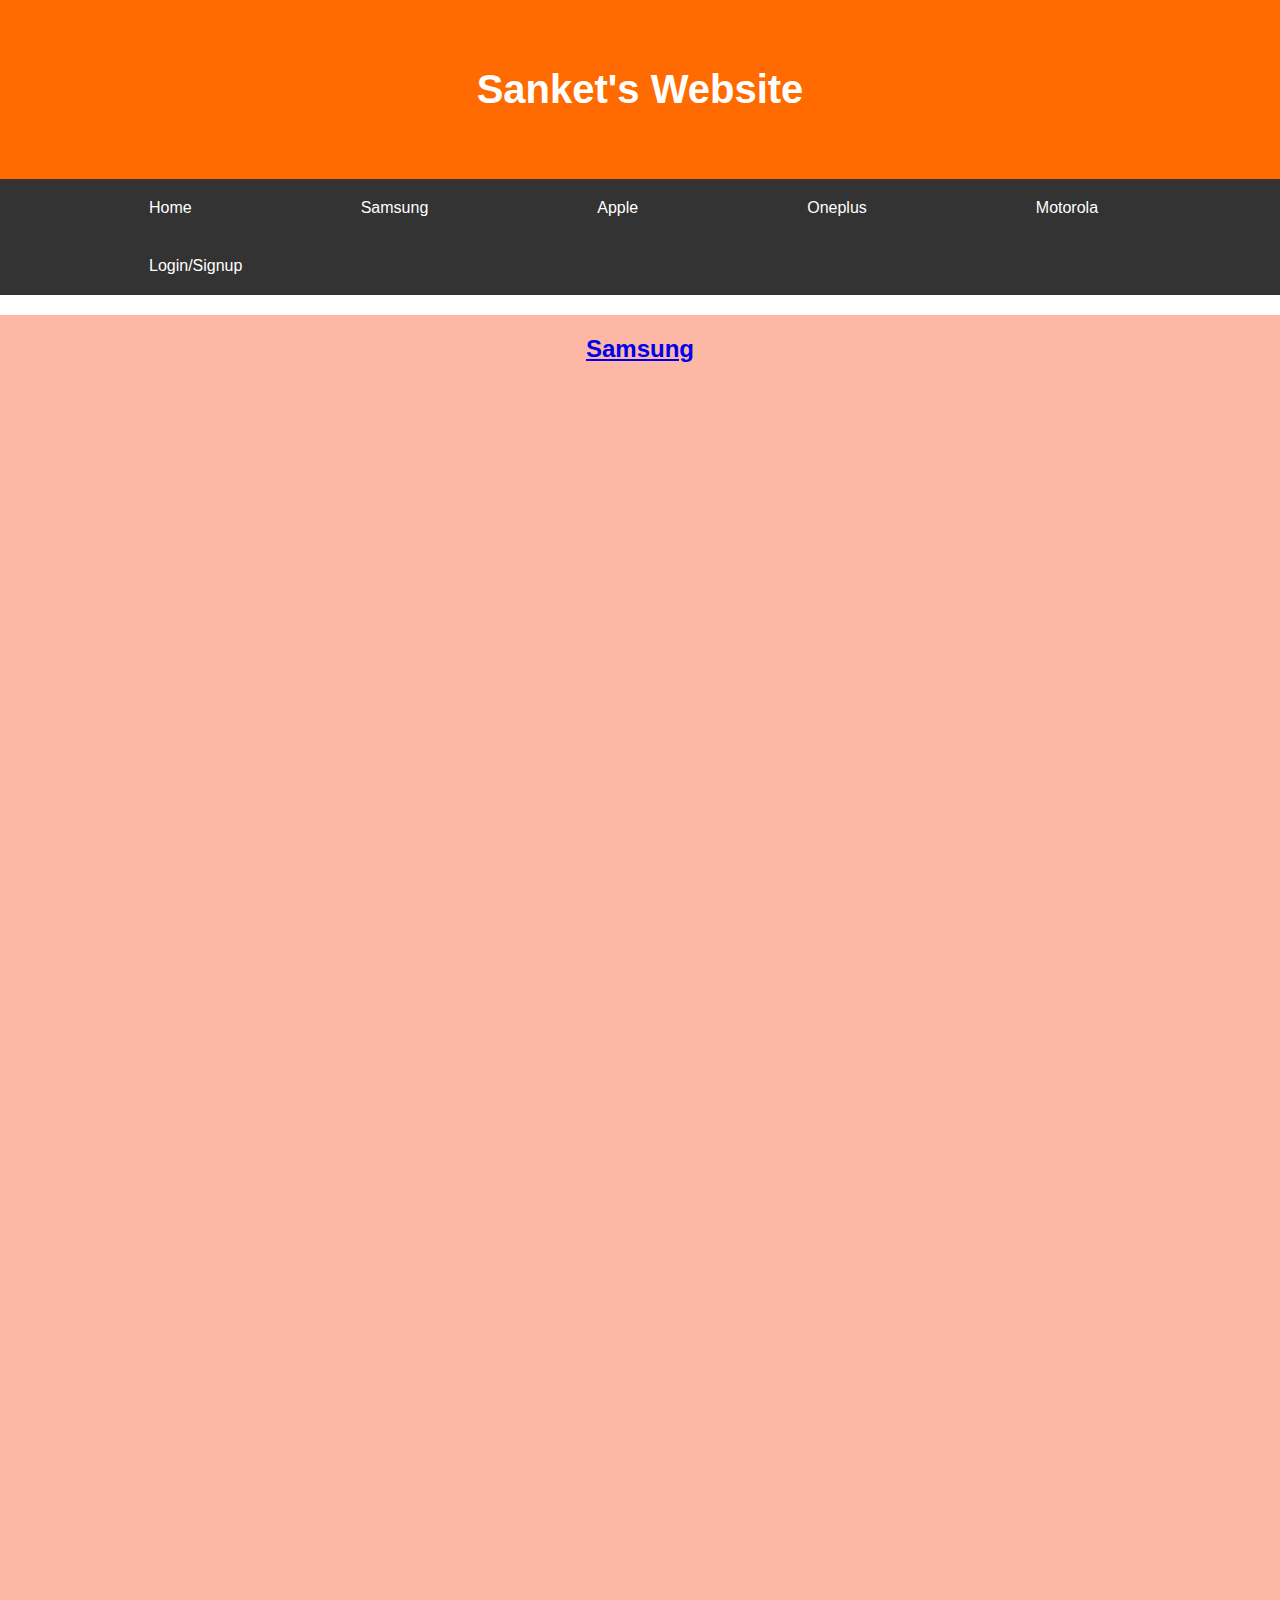
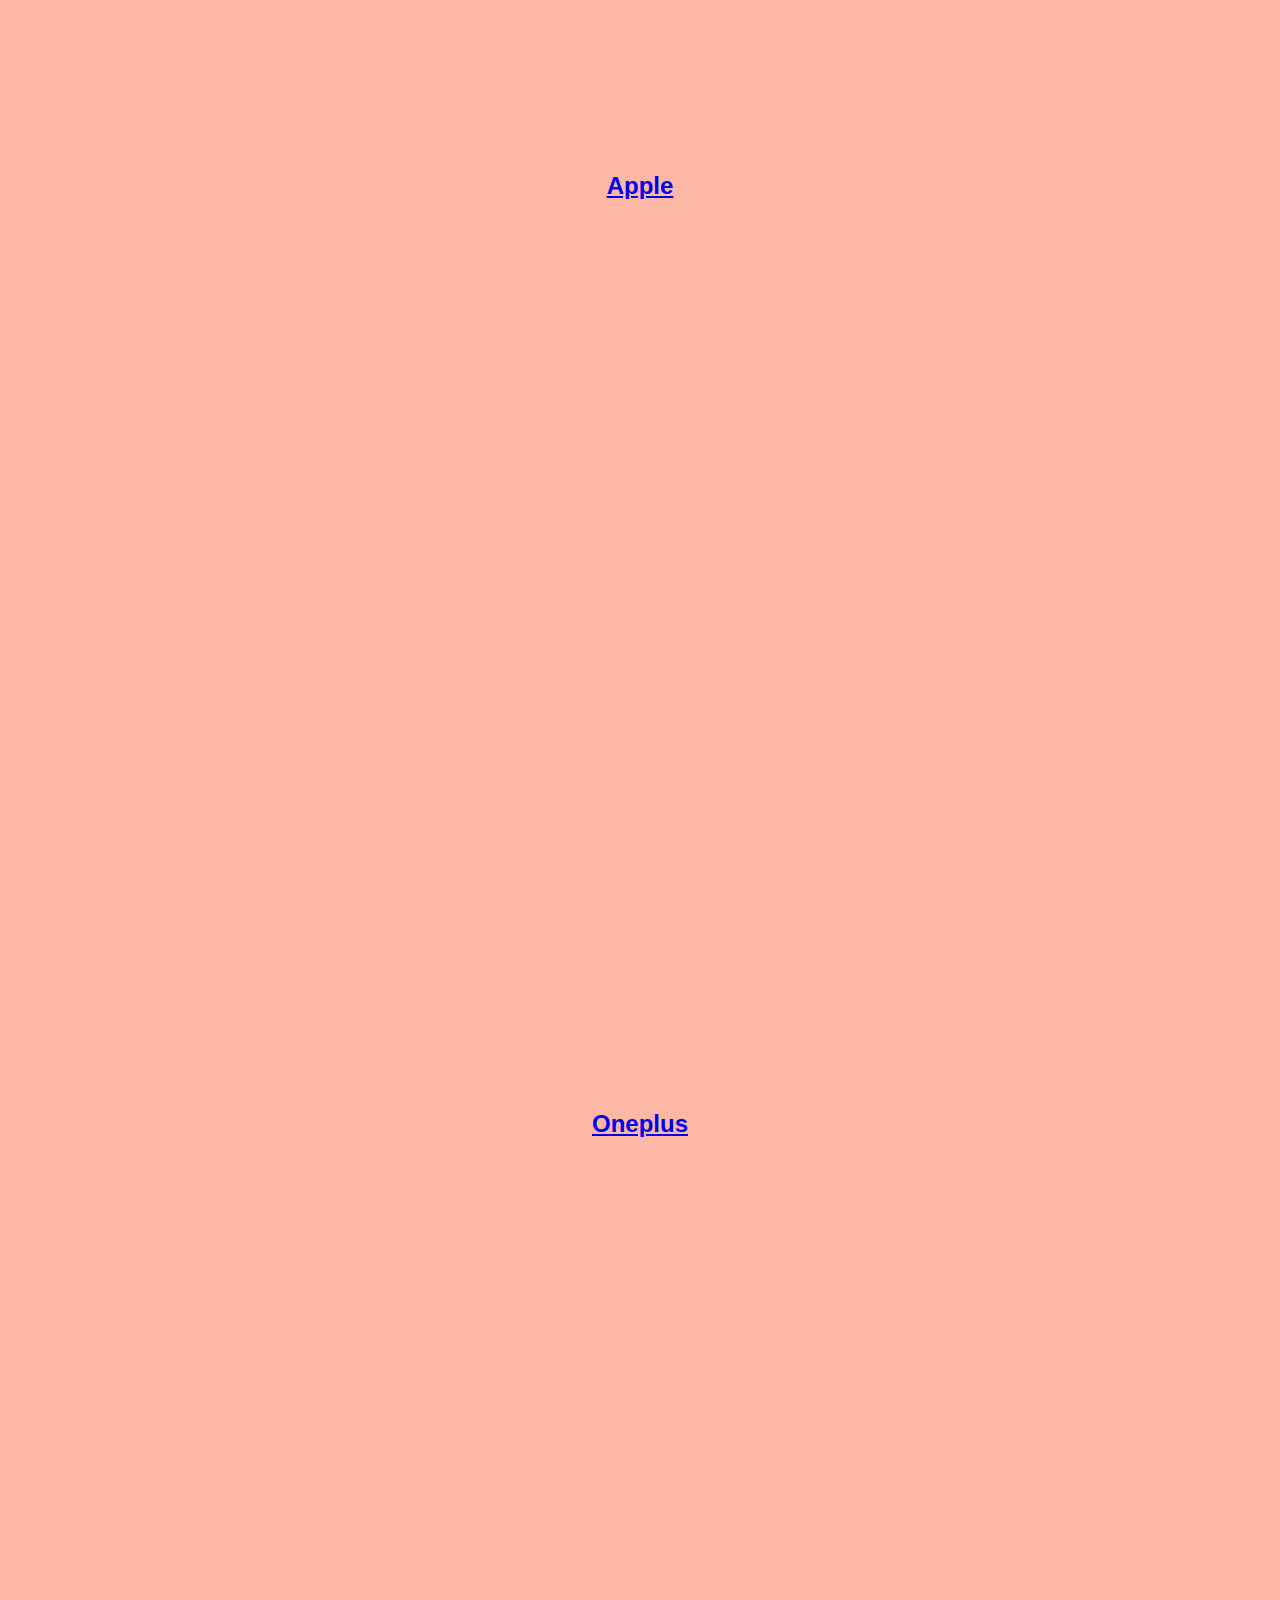
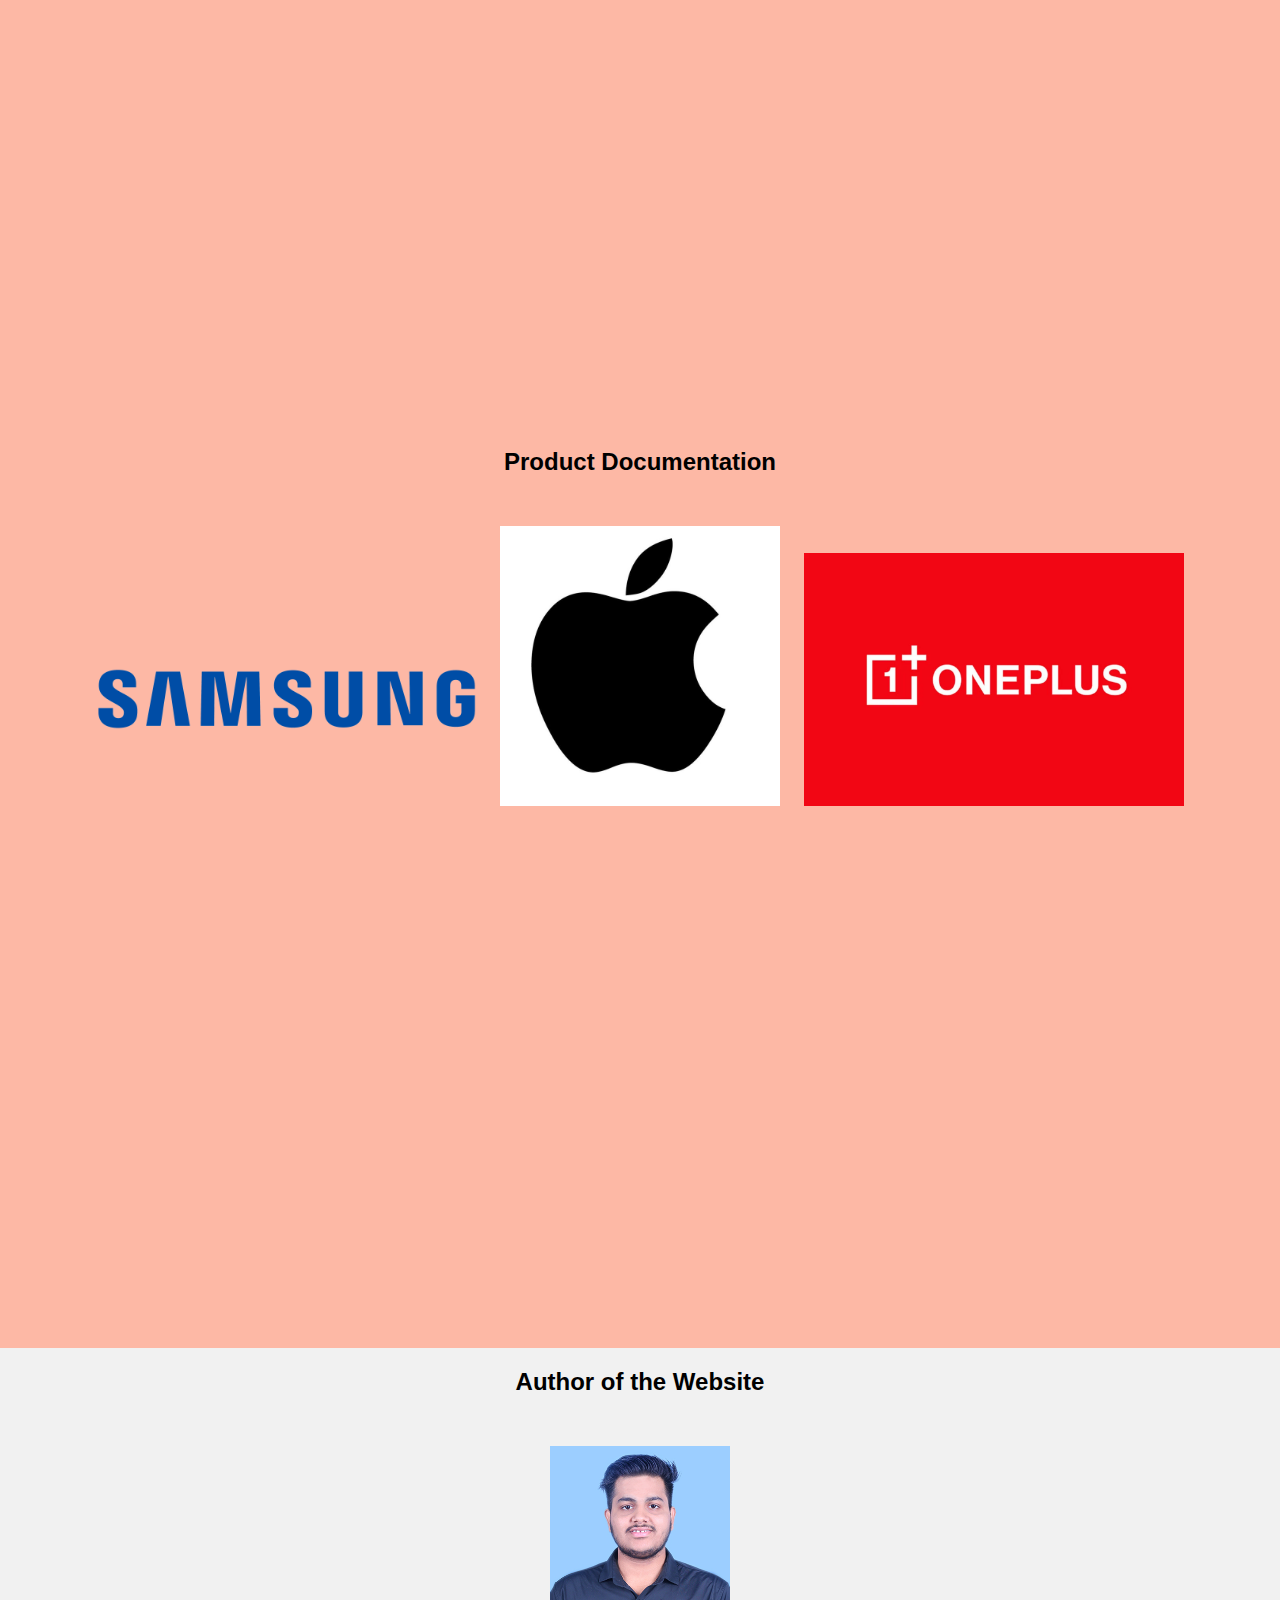
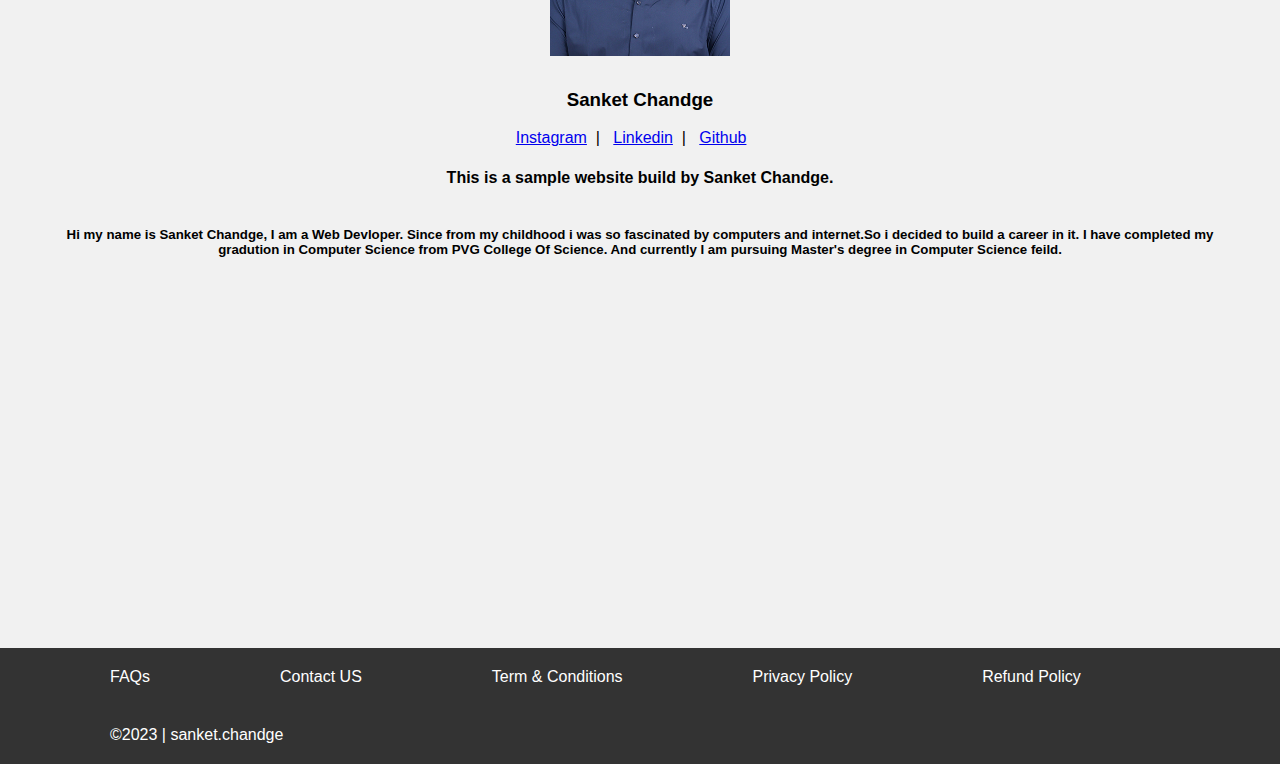
<file: index.html>
<!DOCTYPE html>
<html lang="en">
<head>
    <meta charset="UTF-8">
    <meta name="viewport" content="width=device-width, initial-scale=1.0">
    <title>Sanket's Website</title>
    <link rel="stylesheet" href="style.css">
    <style>
        main{
            background-color: hsl(13, 96%, 82%);
        }
    </style>
</head>
<body class="resposive">
    <header>
        <h1>Sanket's Website</h1>
    </header>
        <nav>
            <a href="#">Home</a>
            <a href="samsung.html"_blank">Samsung</a>
            <a href="apple.html">Apple</a>
            <a href="oneplus.html">Oneplus</a>
            <a href="#">Motorola</a>
            <a href="#">Login/Signup</a>
        </nav>
        <main>
            <section>
                <a href="https://www.samsung.com/" target="_blank"><h2>Samsung</h2></a>
                
                    <iframe width="560" height="315" src="https://www.youtube.com/embed/BSYsXVFzmKA?si=TQ16sGyVpivAkQVA" title="YouTube video player" frameborder="0" allow="accelerometer; autoplay; clipboard-write; encrypted-media; gyroscope; picture-in-picture; web-share" allowfullscreen></iframe>
                    <iframe width="560" height="315" src="https://www.youtube.com/embed/K1Bxolh9LT4?si=BzOXXl3zCILvUy45" title="YouTube video player" frameborder="0" allow="accelerometer; autoplay; clipboard-write; encrypted-media; gyroscope; picture-in-picture; web-share" allowfullscreen></iframe>
                    <iframe width="560" height="315" src="https://www.youtube.com/embed/9wT98MGVF5c?si=XUwHRREfy4vYAqvC" title="YouTube video player" frameborder="0" allow="accelerometer; autoplay; clipboard-write; encrypted-media; gyroscope; picture-in-picture; web-share" allowfullscreen></iframe>
                    <br>
                    <br>
                    <br>
                    <iframe width="560" height="315" src="https://www.youtube.com/embed/aKKekjRvkec?si=Dip6rcnTZKP75DU2" title="YouTube video player" frameborder="0" allow="accelerometer; autoplay; clipboard-write; encrypted-media; gyroscope; picture-in-picture; web-share" allowfullscreen></iframe>
                    <iframe width="560" height="315" src="https://www.youtube.com/embed/eAj-oD8dssQ?si=QPP51ssbOBF-D-IF" title="YouTube video player" frameborder="0" allow="accelerometer; autoplay; clipboard-write; encrypted-media; gyroscope; picture-in-picture; web-share" allowfullscreen></iframe>
                    <iframe width="560" height="315" src="https://www.youtube.com/embed/eAj-oD8dssQ?si=QPP51ssbOBF-D-IF" title="YouTube video player" frameborder="0" allow="accelerometer; autoplay; clipboard-write; encrypted-media; gyroscope; picture-in-picture; web-share" allowfullscreen></iframe>
                

            </section>
            <br>

            <section>
                <a href="https://www.apple.com/in/"><h2>Apple</h2></a>
                
                <iframe width="560" height="315" src="https://www.youtube.com/embed/DzZYj0xXoT8?si=owLip4w0xe5QNUkc" title="YouTube video player" frameborder="0" allow="accelerometer; autoplay; clipboard-write; encrypted-media; gyroscope; picture-in-picture; web-share" allowfullscreen></iframe>
                <iframe width="560" height="315" src="https://www.youtube.com/embed/Stx0i1F2Z9I?si=99cVTltJOpaMe_1k" title="YouTube video player" frameborder="0" allow="accelerometer; autoplay; clipboard-write; encrypted-media; gyroscope; picture-in-picture; web-share" allowfullscreen></iframe>
                <iframe width="560" height="315" src="https://www.youtube.com/embed/DgWFruwkdNg?si=D0vvBcAhlvylLqsQ" title="YouTube video player" frameborder="0" allow="accelerometer; autoplay; clipboard-write; encrypted-media; gyroscope; picture-in-picture; web-share" allowfullscreen></iframe>

            </section>
            <br>


            <section>
                <a href="https://www.oneplus.in"><h2>Oneplus</h2></a>
                
                <iframe width="560" height="315" src="https://www.youtube.com/embed/ML0IpR1byEE?si=IUGk2rdVEtpRYcNY" title="YouTube video player" frameborder="0" allow="accelerometer; autoplay; clipboard-write; encrypted-media; gyroscope; picture-in-picture; web-share" allowfullscreen></iframe>
                    <iframe width="560" height="315" src="https://www.youtube.com/embed/JyEzoCf-Y38?si=X_nbk4GAKRpGC17e" title="YouTube video player" frameborder="0" allow="accelerometer; autoplay; clipboard-write; encrypted-media; gyroscope; picture-in-picture; web-share" allowfullscreen></iframe>
                    <iframe width="560" height="315" src="https://www.youtube.com/embed/nKSOPsG0ma8?si=T1vhhKIX2oQI-tsq" title="YouTube video player" frameborder="0" allow="accelerometer; autoplay; clipboard-write; encrypted-media; gyroscope; picture-in-picture; web-share" allowfullscreen></iframe>

            </section>
            <br>

            <section>
                <h2>Product Documentation</h2>

                <a target="_blank" href="samsung.pdf"><img src="Samsung-Logo.png" alt="logo" width="400px"></a>
                <a target="_blank" href="apple.pdf"><img src="apple_logo.jpg" alt="logo" width="300px"></a>
                <a target="_blank" href="https://service.oneplus.com/in/user-manual"><img src="OnePlus-New-Logo.webp" alt="logo" width="400px"></a>
            </section>

            <section>
                <h2>Author of the Website</h2>
                <img src="photo.JPG" alt="He is Sanket Chandge" width="200px">
                <h3>Sanket Chandge</h3>
                <a href="https://www.instagram.com/sanket.chandge02" target="_blank">Instagram</a>&nbsp;&nbsp;|&nbsp;&nbsp;
                <a href="https://www.linkedin.com/in/sanket-chandge-b5b9b7220/" target="_blank">Linkedin</a>&nbsp;&nbsp;|&nbsp;&nbsp;
                <a href="https://github.com/Sank-2001" target="_blank">Github</a>&nbsp;&nbsp;&nbsp;&nbsp;
                <h4>This is a sample website build by Sanket Chandge. </h4>
                <h5>Hi my name is Sanket Chandge, I am a Web Devloper. Since from my childhood i was so fascinated by computers and internet.So i decided to build a career in it.
                    I have completed my gradution in Computer Science from PVG College Of Science. And currently I am pursuing Master's degree in Computer Science feild.

                </h5>
            </section>
        </main>
        <footer>
                <a href="#">FAQs</a>
                <a href="#">Contact US</a>
                <a href="#">Term & Conditions</a>
                <a href="#">Privacy Policy</a>
                <a href="#">Refund Policy</a>
                <a href="#">&copy;2023 | sanket.chandge</a>
        </footer>
    
</body>
</html>
</file>
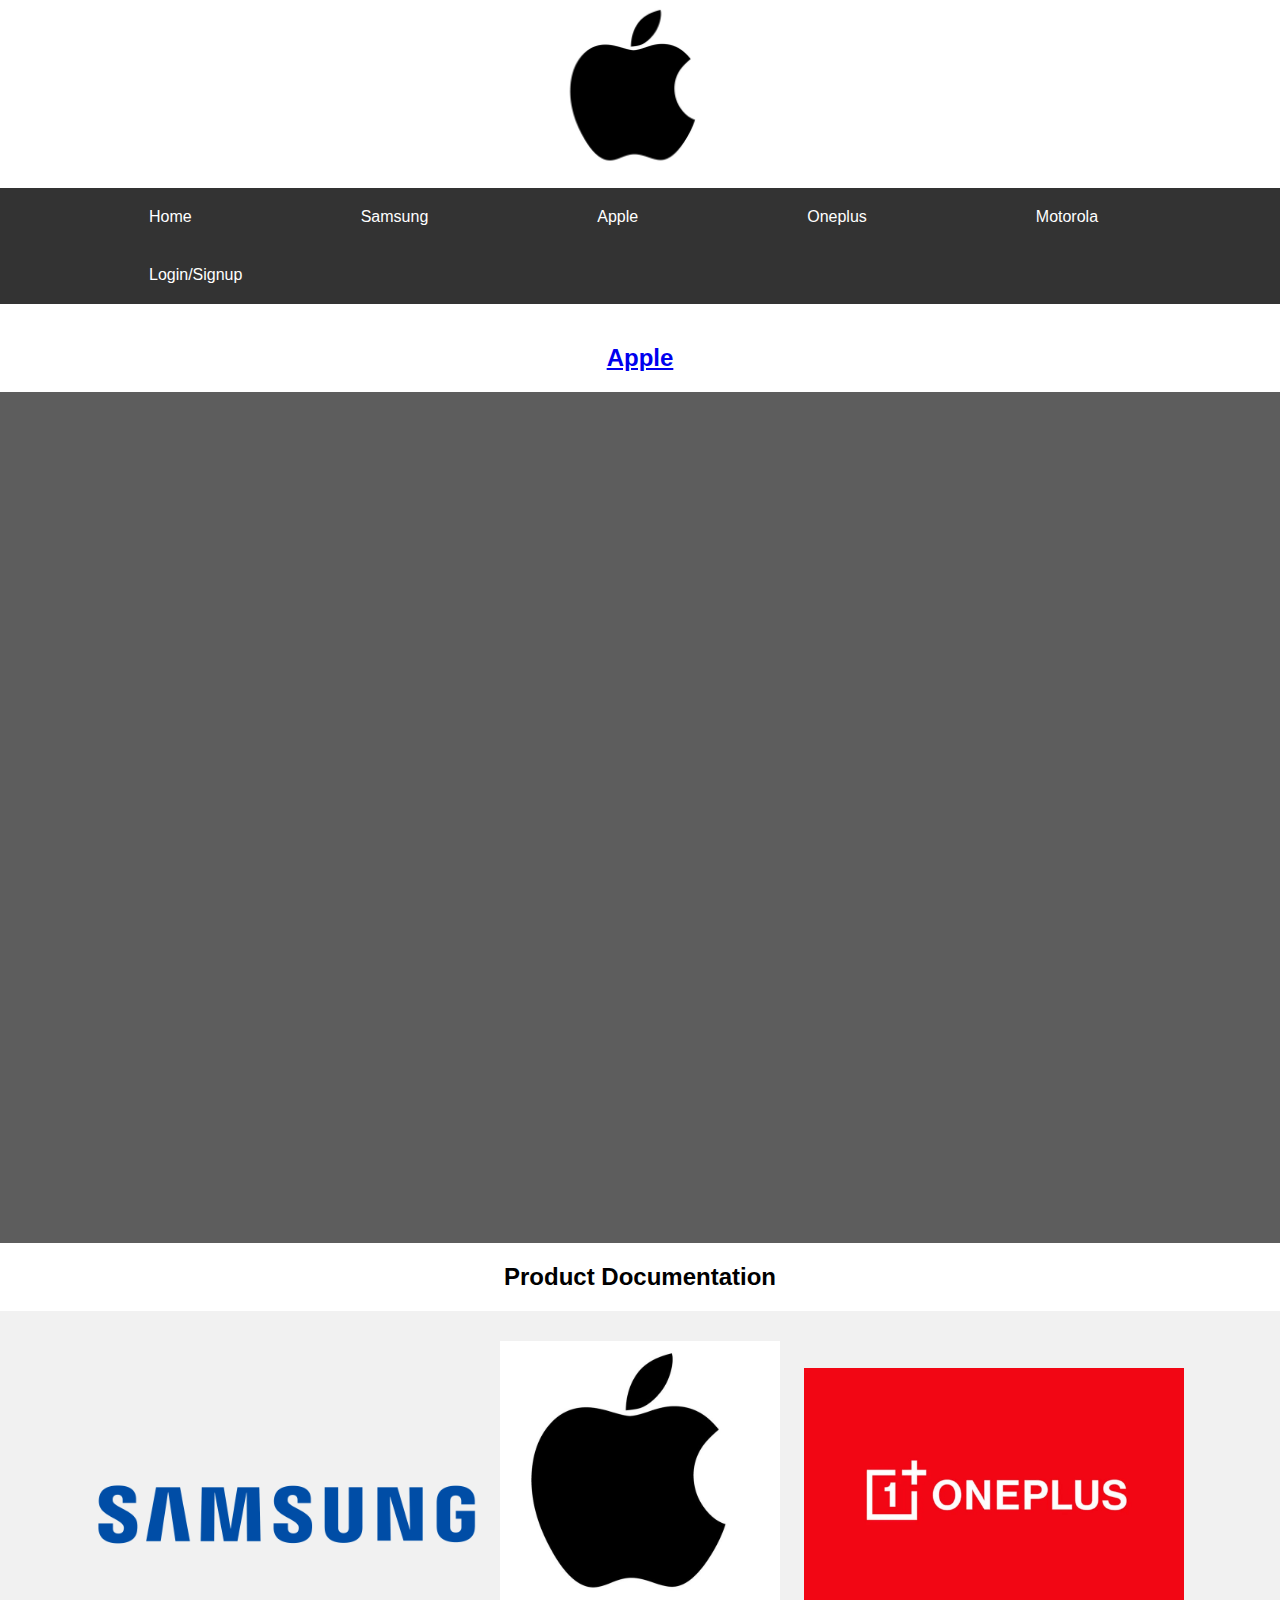
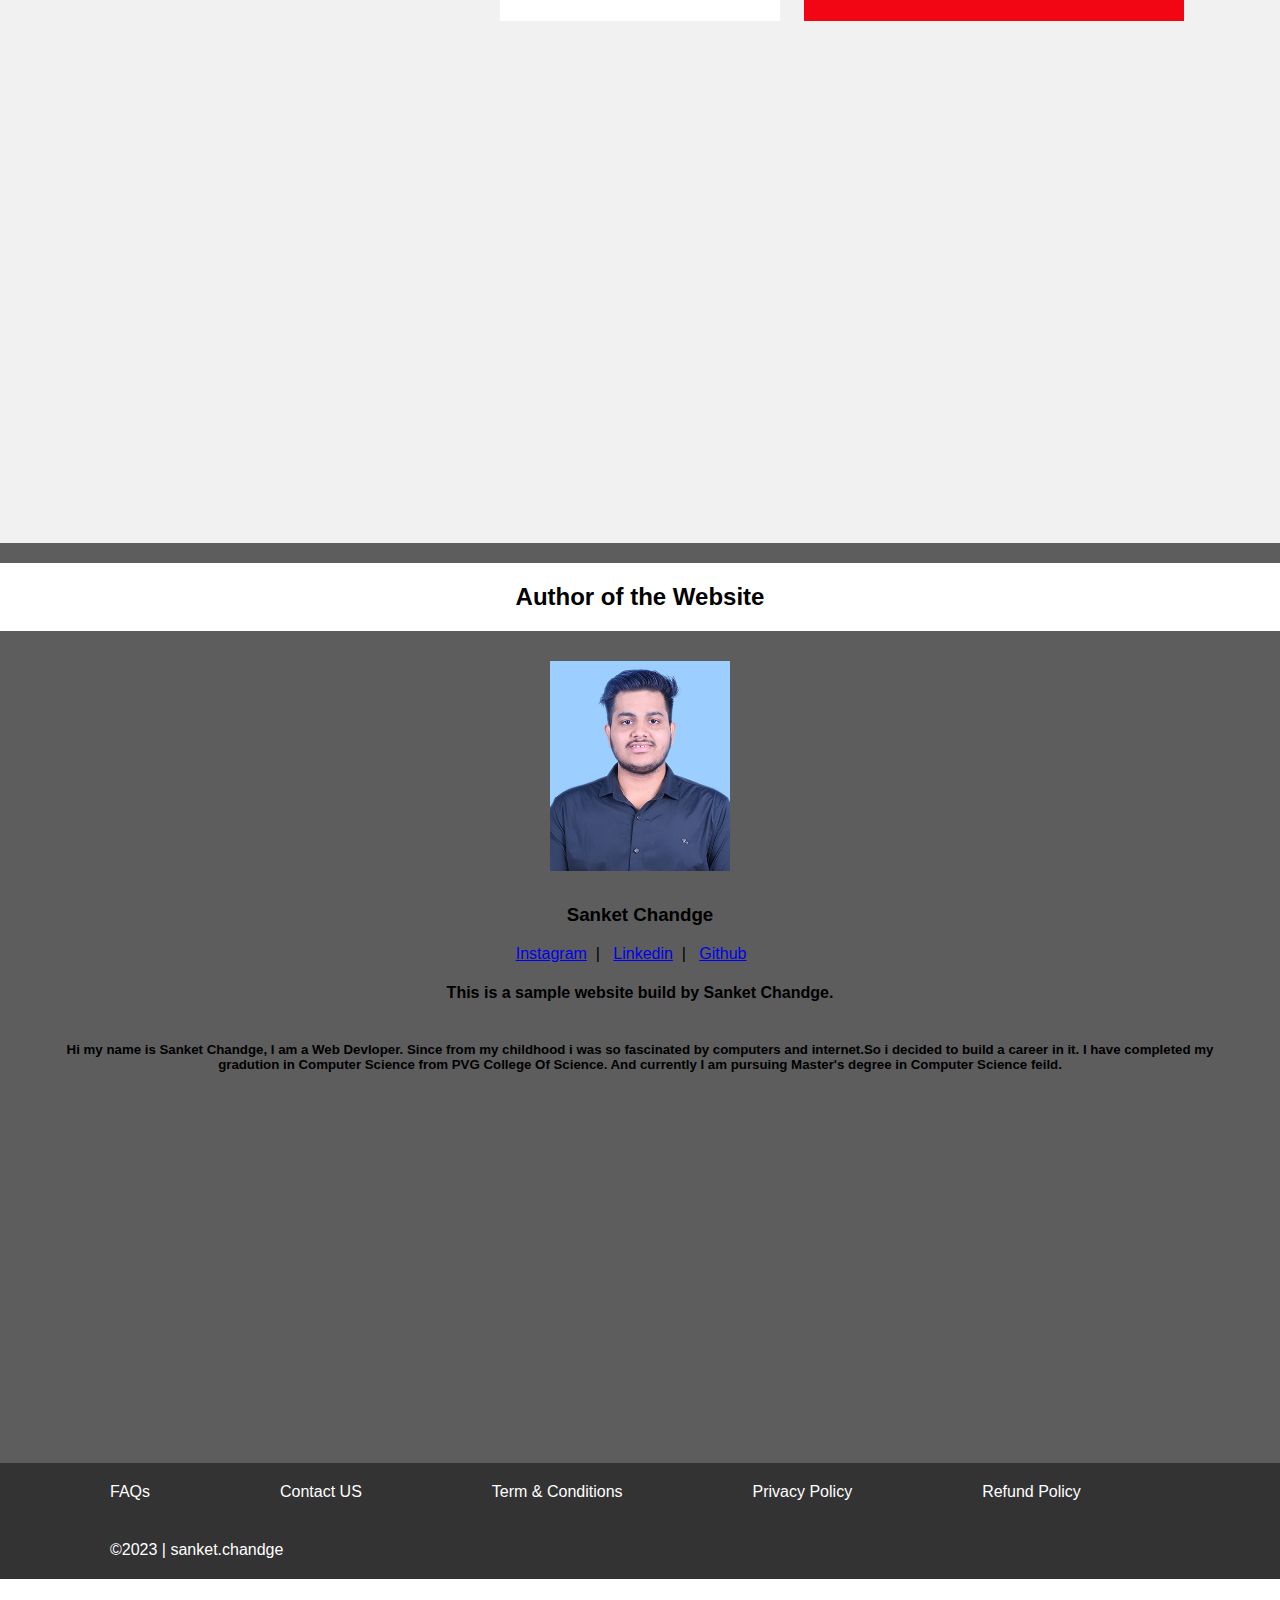
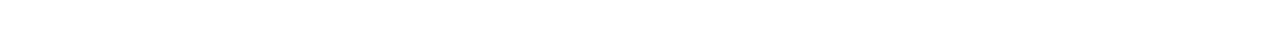
<file: apple.html>
<!DOCTYPE html>
<html lang="en">
<head>
    <meta charset="UTF-8">
    <meta name="viewport" content="width=device-width, initial-scale=1.0">
    <title>my_Apple</title>
    <link rel="stylesheet" href="style.css">
    <style>
        header{
            background-color: white;
            margin-bottom: -80px;
            margin-top: -75px;
        }
        main{
            background-color: #5d5d5d;
        }
        iframe{
            border-radius: 10%;
            padding: 20px;
        }
        
        nav a:hover{
            background-color: hsl(217 100% 82% / 1);
            border-radius: 50px;  
        }
        footer a:hover{
            background-color: hsl(217 100% 82% / 1);
            border-radius: 50px;
        }
        h2{
            background-color: white;
        }

    </style>
</head>
<body>
    <header>
        
        <h1><img src="apple_logo.jpg" alt="logo" width="200px"></h1>
    </header>
        <nav>
            <a href="index.html">Home</a>
            <a href="samsung.html"_blank">Samsung</a>
            <a href="apple.html">Apple</a>
            <a href="oneplus.html">Oneplus</a>
            <a href="#">Motorola</a>
            <a href="#">Login/Signup</a>
        </nav>
        <main>
            <section>
                <a href="https://www.apple.com/"><h2>Apple</h2></a>
                
                <iframe width="560" height="315" src="https://www.youtube.com/embed/DzZYj0xXoT8?si=owLip4w0xe5QNUkc" title="YouTube video player" frameborder="0" allow="accelerometer; autoplay; clipboard-write; encrypted-media; gyroscope; picture-in-picture; web-share" allowfullscreen></iframe>
                <iframe width="560" height="315" src="https://www.youtube.com/embed/Stx0i1F2Z9I?si=99cVTltJOpaMe_1k" title="YouTube video player" frameborder="0" allow="accelerometer; autoplay; clipboard-write; encrypted-media; gyroscope; picture-in-picture; web-share" allowfullscreen></iframe>
                <iframe width="560" height="315" src="https://www.youtube.com/embed/DgWFruwkdNg?si=D0vvBcAhlvylLqsQ" title="YouTube video player" frameborder="0" allow="accelerometer; autoplay; clipboard-write; encrypted-media; gyroscope; picture-in-picture; web-share" allowfullscreen></iframe>

            </section>

            <section>
                <h2>Product Documentation</h2>

                <a target="_blank" href="samsung.pdf"><img src="Samsung-Logo.png" alt="logo" width="400px"></a>
                <a target="_blank" href="apple.pdf"><img src="apple_logo.jpg" alt="logo" width="300px"></a>
                <a target="_blank" href="apple.pdf"><img src="OnePlus-New-Logo.webp" alt="logo" width="400px"></a>
            </section>

            <section>
                <h2>Author of the Website</h2>
                <img src="photo.JPG" alt="He is Sanket Chandge" width="200px">
                <h3>Sanket Chandge</h3>
                <a href="https://www.instagram.com/sanket.chandge02" target="_blank">Instagram</a>&nbsp;&nbsp;|&nbsp;&nbsp;
                <a href="https://www.linkedin.com/in/sanket-chandge-b5b9b7220/" target="_blank">Linkedin</a>&nbsp;&nbsp;|&nbsp;&nbsp;
                <a href="https://github.com/Sank-2001" target="_blank">Github</a>&nbsp;&nbsp;&nbsp;&nbsp;
                <h4>This is a sample website build by Sanket Chandge. </h4>
                <h5>Hi my name is Sanket Chandge, I am a Web Devloper. Since from my childhood i was so fascinated by computers and internet.So i decided to build a career in it.
                    I have completed my gradution in Computer Science from PVG College Of Science. And currently I am pursuing Master's degree in Computer Science feild.

                </h5>
            </section>
        </main>
        <footer>
                <a href="#">FAQs</a>
                <a href="#">Contact US</a>
                <a href="#">Term & Conditions</a>
                <a href="#">Privacy Policy</a>
                <a href="#">Refund Policy</a>
                <a href="#">&copy;2023 | sanket.chandge</a>
        </footer>
    
</body>
</html>
</file>
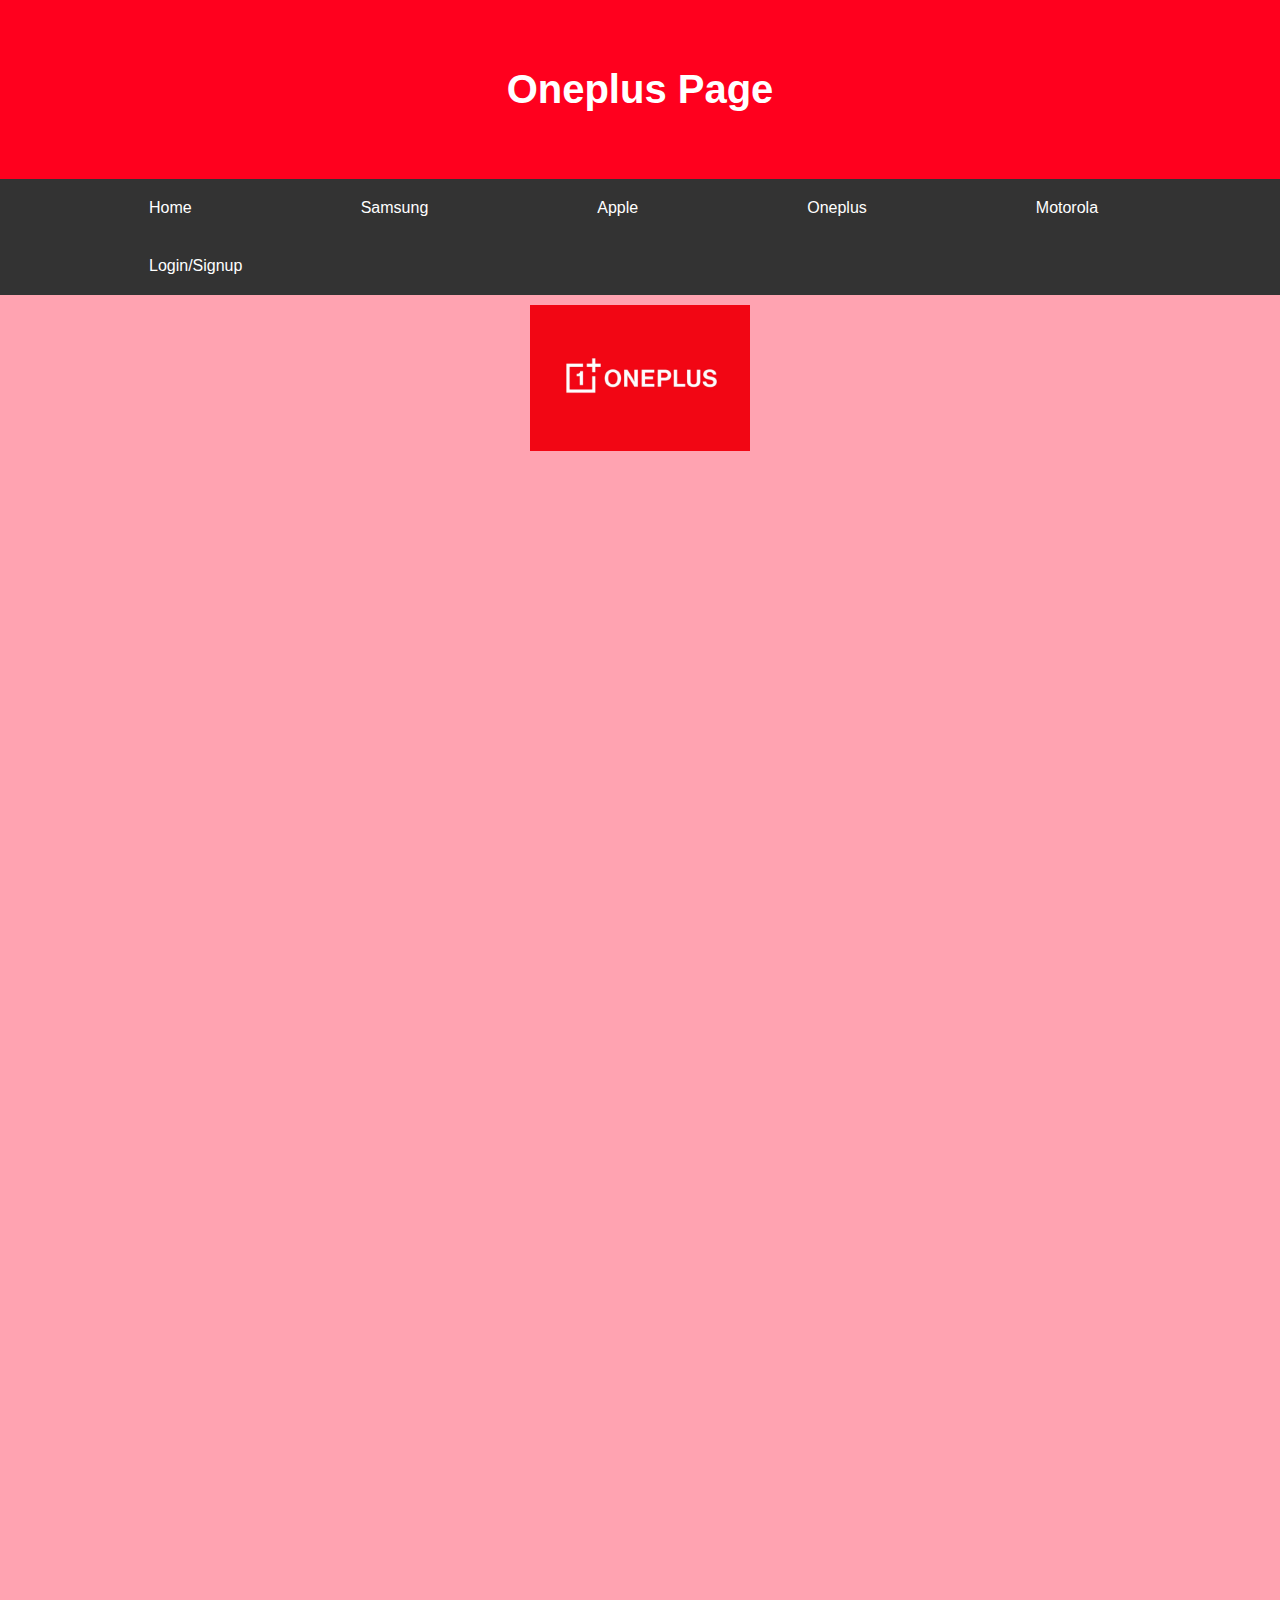
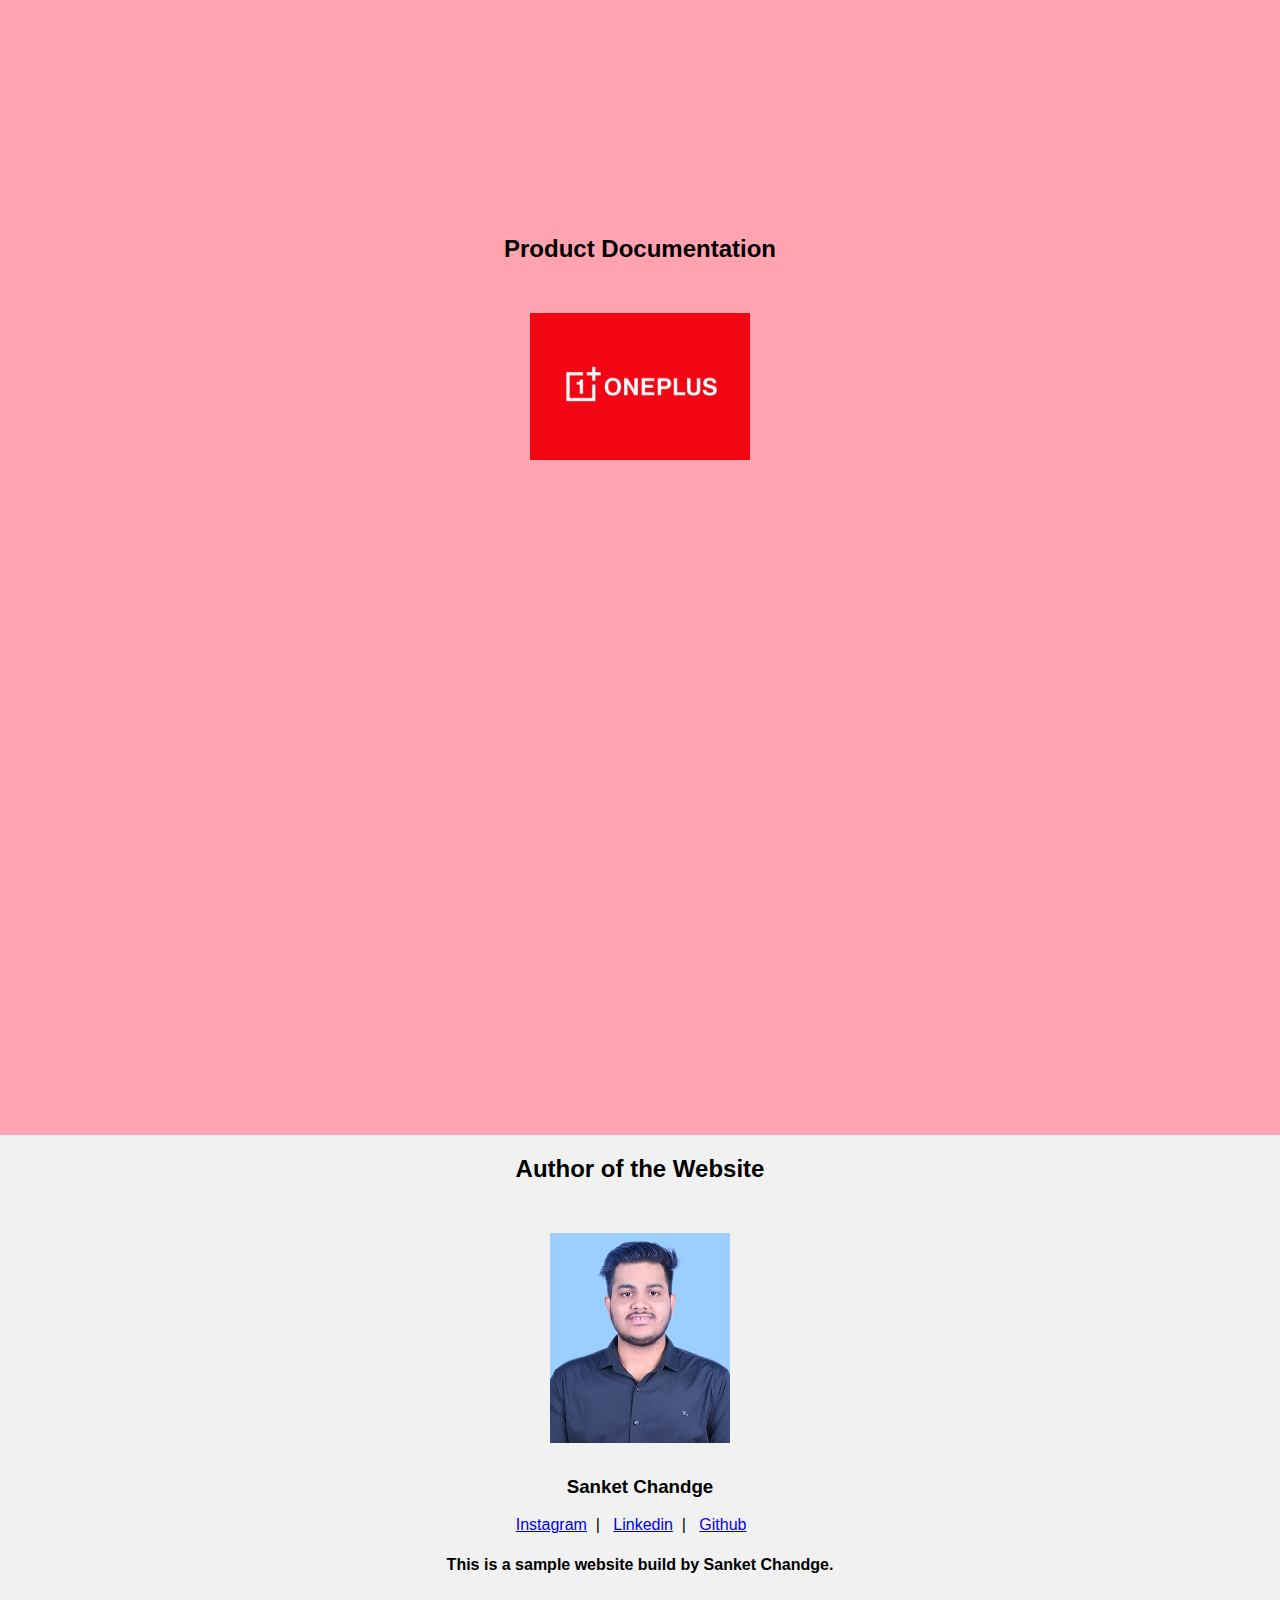
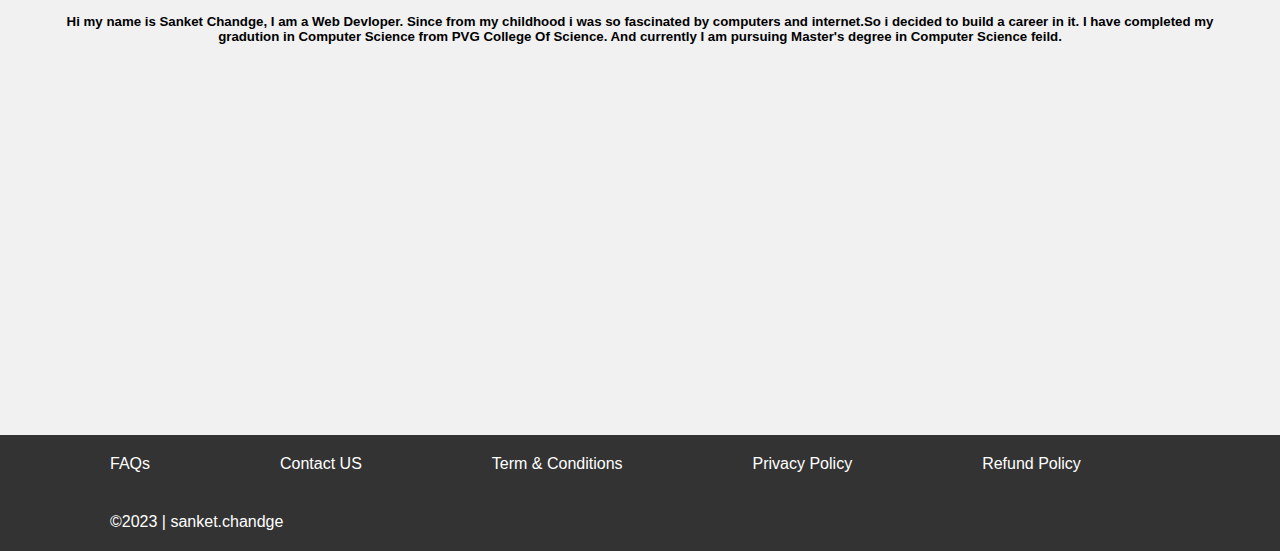
<file: oneplus.html>
<!DOCTYPE html>
<html lang="en">
<head>
    <meta charset="UTF-8">
    <meta name="viewport" content="width=device-width, initial-scale=1.0">
    <title>my_samsung</title>
    <link rel="stylesheet" href="style.css">
    <style>
        header{
            background-color: hsl(353, 100%, 50%);
        }
        main{
            background-color: hsl(351, 100%, 82%);
        }
        iframe{
            border-radius: 10%;
            padding: 20px;
        }
        nav a:hover{
            background-color: hsl(217 100% 82% / 1);
            border-radius: 50px;  
        }
        footer a:hover{
            background-color: hsl(217 100% 82% / 1);
            border-radius: 50px;
        }

    </style>
</head>
<body>
    <header>
        <h1>Oneplus Page</h1>
    </header>
        <nav>
            <a href="index.html">Home</a>
            <a href="samsung.html" target="_blank">Samsung</a>
            <a href="apple.html">Apple</a>
            <a href="oneplus.html">Oneplus</a>
            <a href="#">Motorola</a>
            <a href="#">Login/Signup</a>
        </nav>
        <main>
            <section>
                <a href="https://www.oneplus.in" target="_blank" ><img src="OnePlus-New-Logo.webp" width="240px" alt="logo"></a>
                <br>
                
                    <iframe width="560" height="315" src="https://www.youtube.com/embed/ML0IpR1byEE?si=IUGk2rdVEtpRYcNY" title="YouTube video player" frameborder="0" allow="accelerometer; autoplay; clipboard-write; encrypted-media; gyroscope; picture-in-picture; web-share" allowfullscreen></iframe>
                    <iframe width="560" height="315" src="https://www.youtube.com/embed/JyEzoCf-Y38?si=X_nbk4GAKRpGC17e" title="YouTube video player" frameborder="0" allow="accelerometer; autoplay; clipboard-write; encrypted-media; gyroscope; picture-in-picture; web-share" allowfullscreen></iframe>
                    <iframe width="560" height="315" src="https://www.youtube.com/embed/nKSOPsG0ma8?si=T1vhhKIX2oQI-tsq" title="YouTube video player" frameborder="0" allow="accelerometer; autoplay; clipboard-write; encrypted-media; gyroscope; picture-in-picture; web-share" allowfullscreen></iframe>
                    <br>
                    <br>
                    <br>
                    <iframe width="560" height="315" src="https://www.youtube.com/embed/Jmy67l2PWtM?si=gAMpTUNnaVw1EFq9" title="YouTube video player" frameborder="0" allow="accelerometer; autoplay; clipboard-write; encrypted-media; gyroscope; picture-in-picture; web-share" allowfullscreen></iframe>
                    <iframe width="560" height="315" src="https://www.youtube.com/embed/HK4z6iuA-h0?si=YgmIoKl_MsgM687M" title="YouTube video player" frameborder="0" allow="accelerometer; autoplay; clipboard-write; encrypted-media; gyroscope; picture-in-picture; web-share" allowfullscreen></iframe>
                    <iframe width="560" height="315" src="https://www.youtube.com/embed/76Ldm8Uu9ds?si=AeRxVAlhRBa2fcXn" title="YouTube video player" frameborder="0" allow="accelerometer; autoplay; clipboard-write; encrypted-media; gyroscope; picture-in-picture; web-share" allowfullscreen></iframe>
                

            </section>
            <br>

            

            <section>
                <h2>Product Documentation</h2>

                <a target="_blank" href="https://service.oneplus.com/in/user-manual"><img src="OnePlus-New-Logo.webp " alt="logo" width="240px"></a>
            </section>

            <section>
                <h2>Author of the Website</h2>
                <img  src="photo.JPG" alt="He is Sanket Chandge" width="200px">
                <h3>Sanket Chandge</h3>
                <a href="https://www.instagram.com/sanket.chandge02" target="_blank">Instagram</a>&nbsp;&nbsp;|&nbsp;&nbsp;
                <a href="https://www.linkedin.com/in/sanket-chandge-b5b9b7220/" target="_blank">Linkedin</a>&nbsp;&nbsp;|&nbsp;&nbsp;
                <a href="https://github.com/Sank-2001" target="_blank">Github</a>&nbsp;&nbsp;&nbsp;&nbsp;
                <h4>This is a sample website build by Sanket Chandge. </h4>
                <h5>Hi my name is Sanket Chandge, I am a Web Devloper. Since from my childhood i was so fascinated by computers and internet.So i decided to build a career in it.
                    I have completed my gradution in Computer Science from PVG College Of Science. And currently I am pursuing Master's degree in Computer Science feild.

                </h5>
            </section>
        </main>
        <footer>
                <a href="#">FAQs</a>
                <a href="#">Contact US</a>
                <a href="#">Term & Conditions</a>
                <a href="#">Privacy Policy</a>
                <a href="#">Refund Policy</a>
                <a href="#">&copy;2023 | sanket.chandge</a>
        </footer>
    
</body>
</html>
</file>
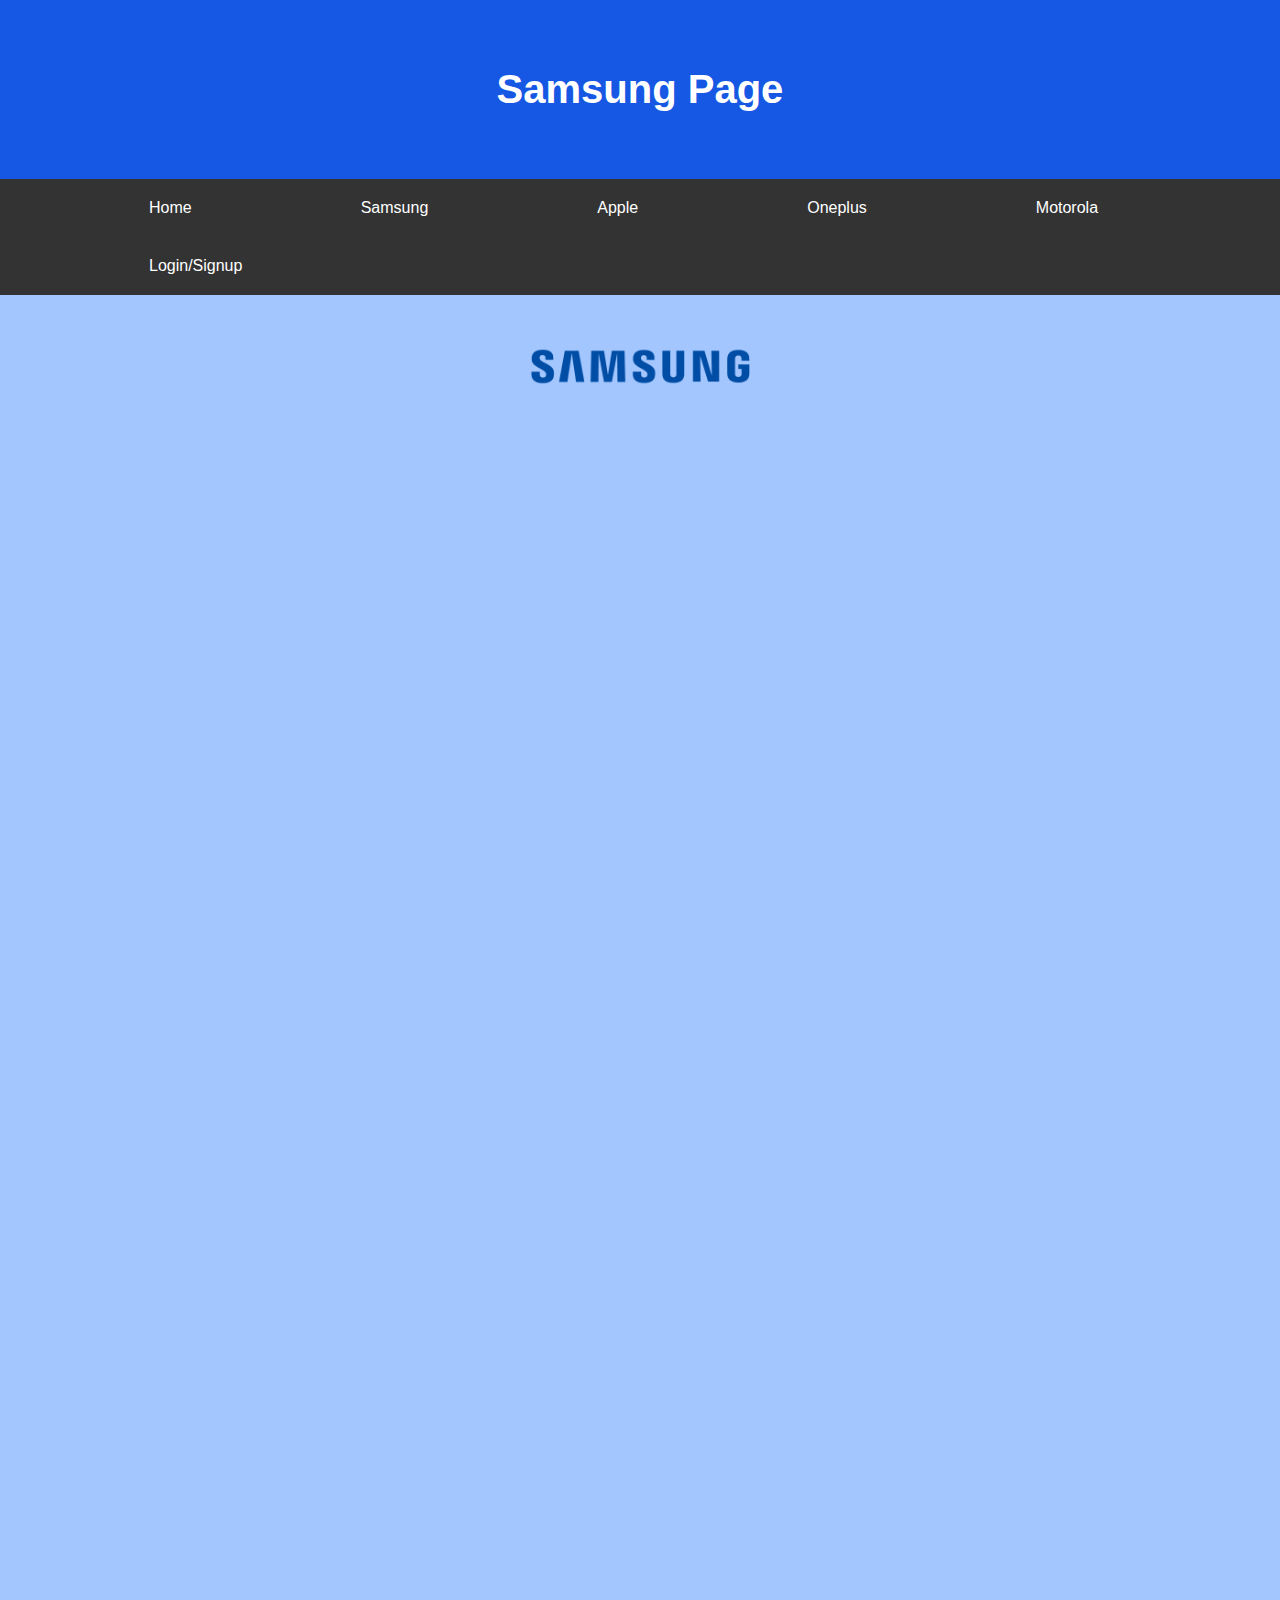
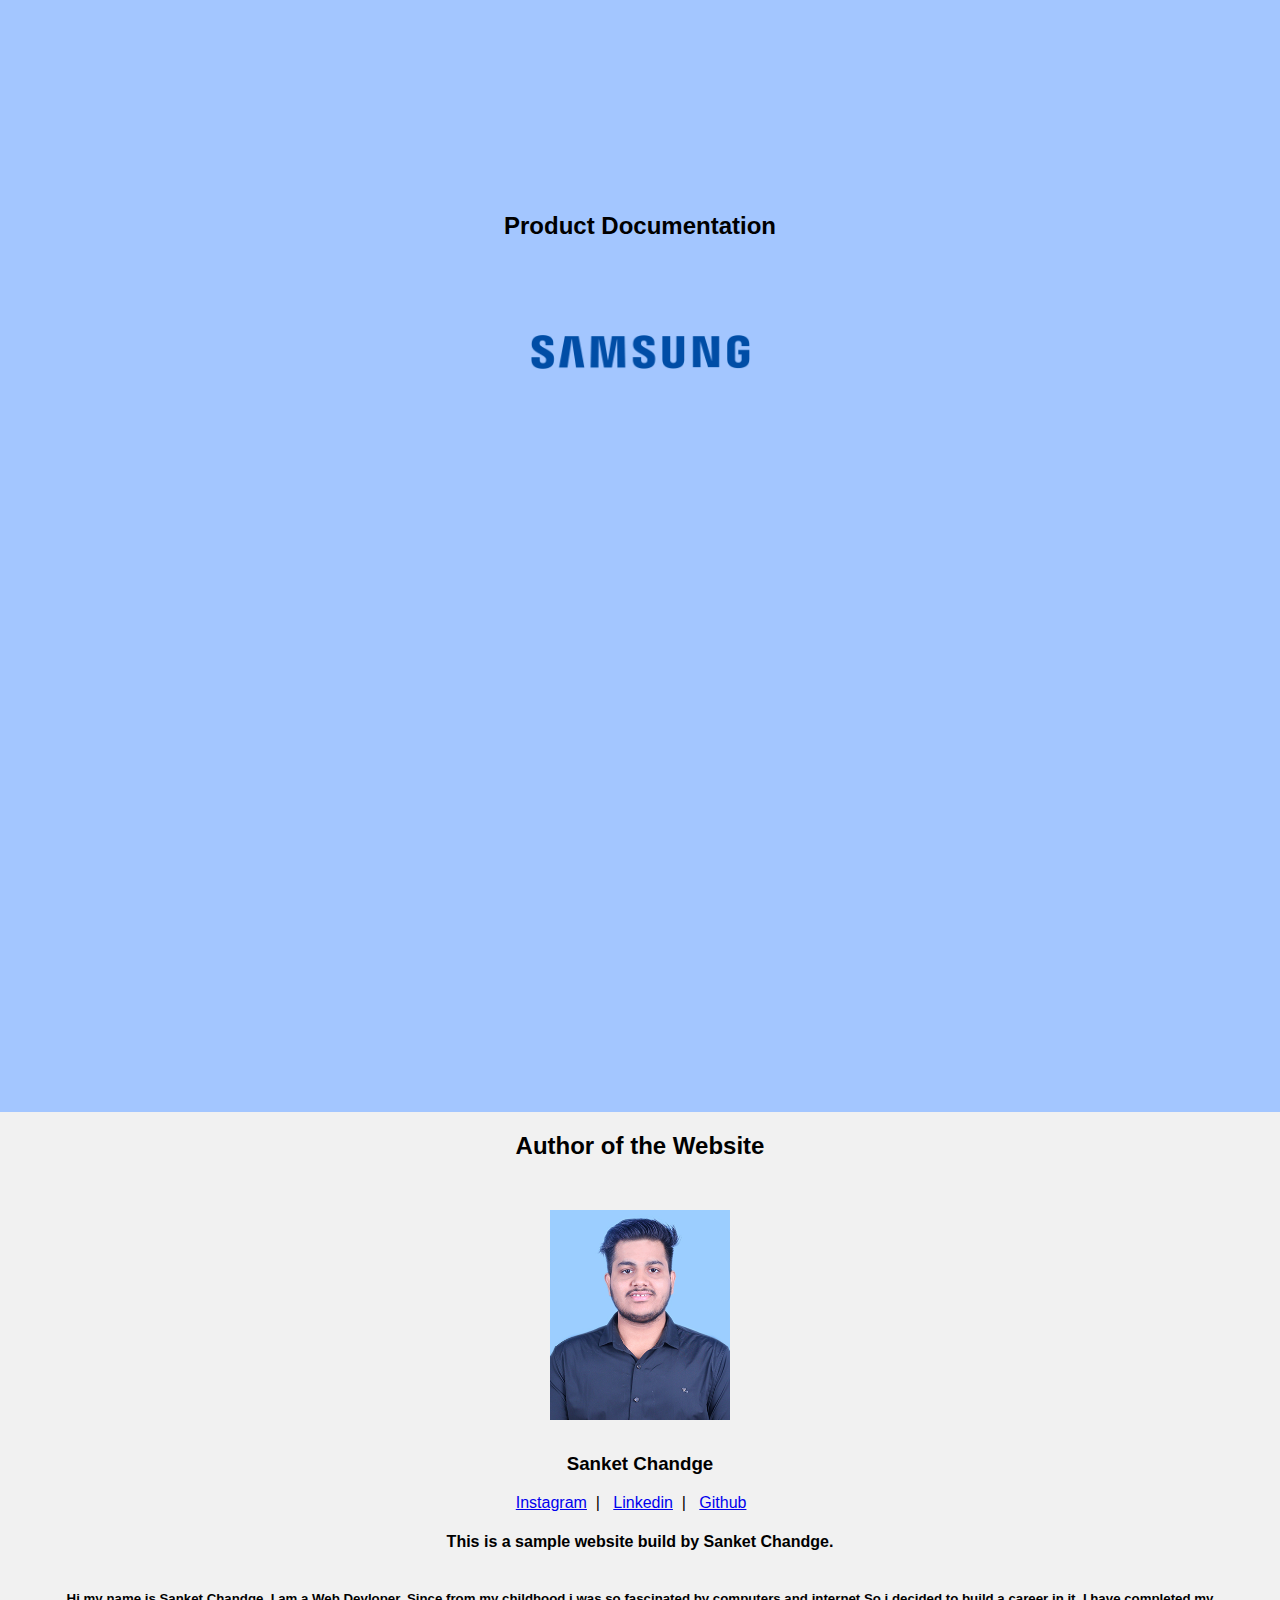
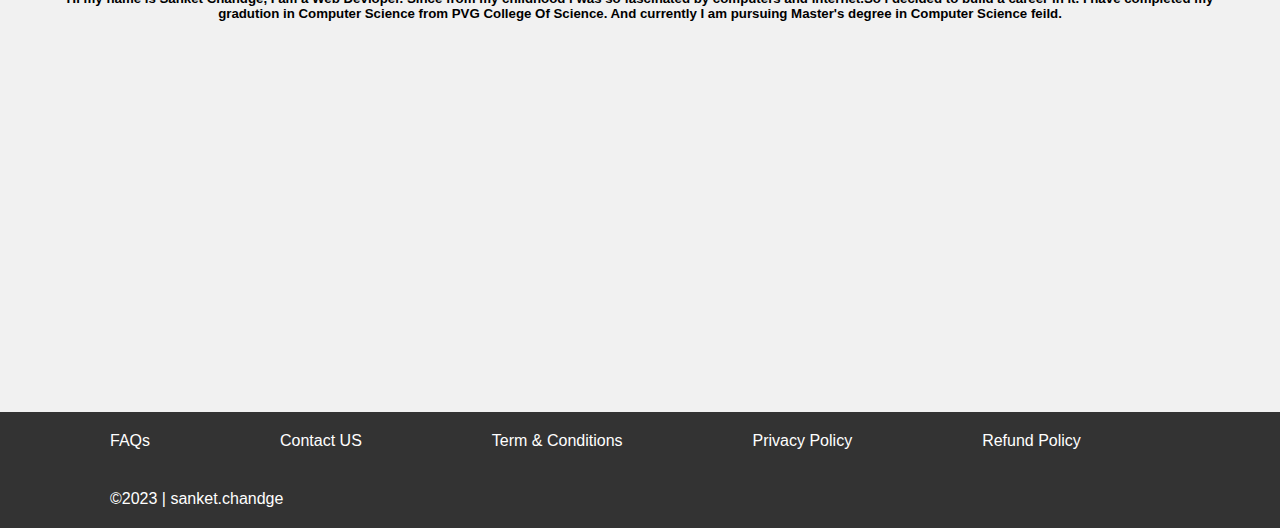
<file: samsung.html>
<!DOCTYPE html>
<html lang="en">
<head>
    <meta charset="UTF-8">
    <meta name="viewport" content="width=device-width, initial-scale=1.0">
    <title>my_samsung</title>
    <link rel="stylesheet" href="style.css">
    <style>
        header{
            background-color: hsl(221, 82%, 49%);
        }
        main{
            background-color: hsl(217 100% 82% / 1);
        }
        iframe{
            border-radius: 10%;
            padding: 20px;
        }
        nav a:hover{
            background-color: hsl(217 100% 82% / 1);
            border-radius: 50px;  
        }
        footer a:hover{
            background-color: hsl(217 100% 82% / 1);
            border-radius: 50px;
        }

    </style>
</head>
<body>
    <header>
        <h1>Samsung Page</h1>
    </header>
        <nav>
            <a href="index.html">Home</a>
            <a href="samsung.html" target="_blank">Samsung</a>
            <a href="apple.html">Apple</a>
            <a href="#">Oneplus</a>
            <a href="#">Motorola</a>
            <a href="#">Login/Signup</a>
        </nav>
        <main>
            <section>
                <a href="https://www.samsung.com/" target="_blank" ><img src="Samsung-Logo.png" width="240px" alt="logo"></a>
                <br>
                
                    <iframe width="560" height="315" src="https://www.youtube.com/embed/BSYsXVFzmKA?si=TQ16sGyVpivAkQVA" title="YouTube video player" frameborder="0" allow="accelerometer; autoplay; clipboard-write; encrypted-media; gyroscope; picture-in-picture; web-share" allowfullscreen></iframe>
                    <iframe width="560" height="315" src="https://www.youtube.com/embed/K1Bxolh9LT4?si=BzOXXl3zCILvUy45" title="YouTube video player" frameborder="0" allow="accelerometer; autoplay; clipboard-write; encrypted-media; gyroscope; picture-in-picture; web-share" allowfullscreen></iframe>
                    <iframe width="560" height="315" src="https://www.youtube.com/embed/9wT98MGVF5c?si=XUwHRREfy4vYAqvC" title="YouTube video player" frameborder="0" allow="accelerometer; autoplay; clipboard-write; encrypted-media; gyroscope; picture-in-picture; web-share" allowfullscreen></iframe>
                    <br>
                    <br>
                    <br>
                    <iframe width="560" height="315" src="https://www.youtube.com/embed/aKKekjRvkec?si=Dip6rcnTZKP75DU2" title="YouTube video player" frameborder="0" allow="accelerometer; autoplay; clipboard-write; encrypted-media; gyroscope; picture-in-picture; web-share" allowfullscreen></iframe>
                    <iframe width="560" height="315" src="https://www.youtube.com/embed/eAj-oD8dssQ?si=QPP51ssbOBF-D-IF" title="YouTube video player" frameborder="0" allow="accelerometer; autoplay; clipboard-write; encrypted-media; gyroscope; picture-in-picture; web-share" allowfullscreen></iframe>
                    <iframe width="560" height="315" src="https://www.youtube.com/embed/eAj-oD8dssQ?si=QPP51ssbOBF-D-IF" title="YouTube video player" frameborder="0" allow="accelerometer; autoplay; clipboard-write; encrypted-media; gyroscope; picture-in-picture; web-share" allowfullscreen></iframe>
                

            </section>
            <br>

            

            <section>
                <h2>Product Documentation</h2>

                <a target="_blank" href="samsung.pdf"><img src="Samsung-Logo.png" alt="logo" width="240px"></a>
            </section>

            <section>
                <h2>Author of the Website</h2>
                <img src="photo.JPG" alt="He is Sanket Chandge" width="200px">
                <h3>Sanket Chandge</h3>
                <a href="https://www.instagram.com/sanket.chandge02" target="_blank">Instagram</a>&nbsp;&nbsp;|&nbsp;&nbsp;
                <a href="https://www.linkedin.com/in/sanket-chandge-b5b9b7220/" target="_blank">Linkedin</a>&nbsp;&nbsp;|&nbsp;&nbsp;
                <a href="https://github.com/Sank-2001" target="_blank">Github</a>&nbsp;&nbsp;&nbsp;&nbsp;
                <h4>This is a sample website build by Sanket Chandge. </h4>
                <h5>Hi my name is Sanket Chandge, I am a Web Devloper. Since from my childhood i was so fascinated by computers and internet.So i decided to build a career in it.
                    I have completed my gradution in Computer Science from PVG College Of Science. And currently I am pursuing Master's degree in Computer Science feild.

                </h5>
            </section>
        </main>
        <footer>
                <a href="#">FAQs</a>
                <a href="#">Contact US</a>
                <a href="#">Term & Conditions</a>
                <a href="#">Privacy Policy</a>
                <a href="#">Refund Policy</a>
                <a href="#">&copy;2023 | sanket.chandge</a>
        </footer>
    
</body>
</html>
</file>
<file: style.css>
@media all and (max-width: 500px) and (min-width: 300px) {
    body{
        color: blue;
    }
}

* {
    box-sizing: border-box;
}

body {
    margin: 0px;
    font-family: -apple-system, BlinkMacSystemFont, 'Segoe UI', Roboto, Oxygen, Ubuntu, Cantarell, 'Open Sans', 'Helvetica Neue', sans-serif;
}

.responsive{
    display: flex;
}

header h1 {
    text-align: center;
    font-size: 40px;
    color: white;
}

header {
    padding: 40px;
    background-color: rgb(255 107 0);
}

nav {
    background-color: #333;
    overflow: hidden;

    
}

nav a {
    text-decoration: none;
    padding: 20px;
    text-align: center;
    float: left;
    color: white;
    margin-left: 129px;
}

main {
    background-color: white;
    text-align: center;
}

h2 {
    padding: 20px;
}

section:nth-child(even) {
    background-color: rgb(241, 241, 241);
}

section {
    min-height: 100vh;
}

video {
    padding: 10px;
}



img {
    padding: 10px;
}

section h5 {
    margin: 40px;
}

footer {
    background-color: #333;
    overflow: hidden;
}

footer a {
    text-decoration: none;
    padding: 20px;
    text-align: center;
    float: left;
    color: white;
    margin-left: 90px;
}
</file>
